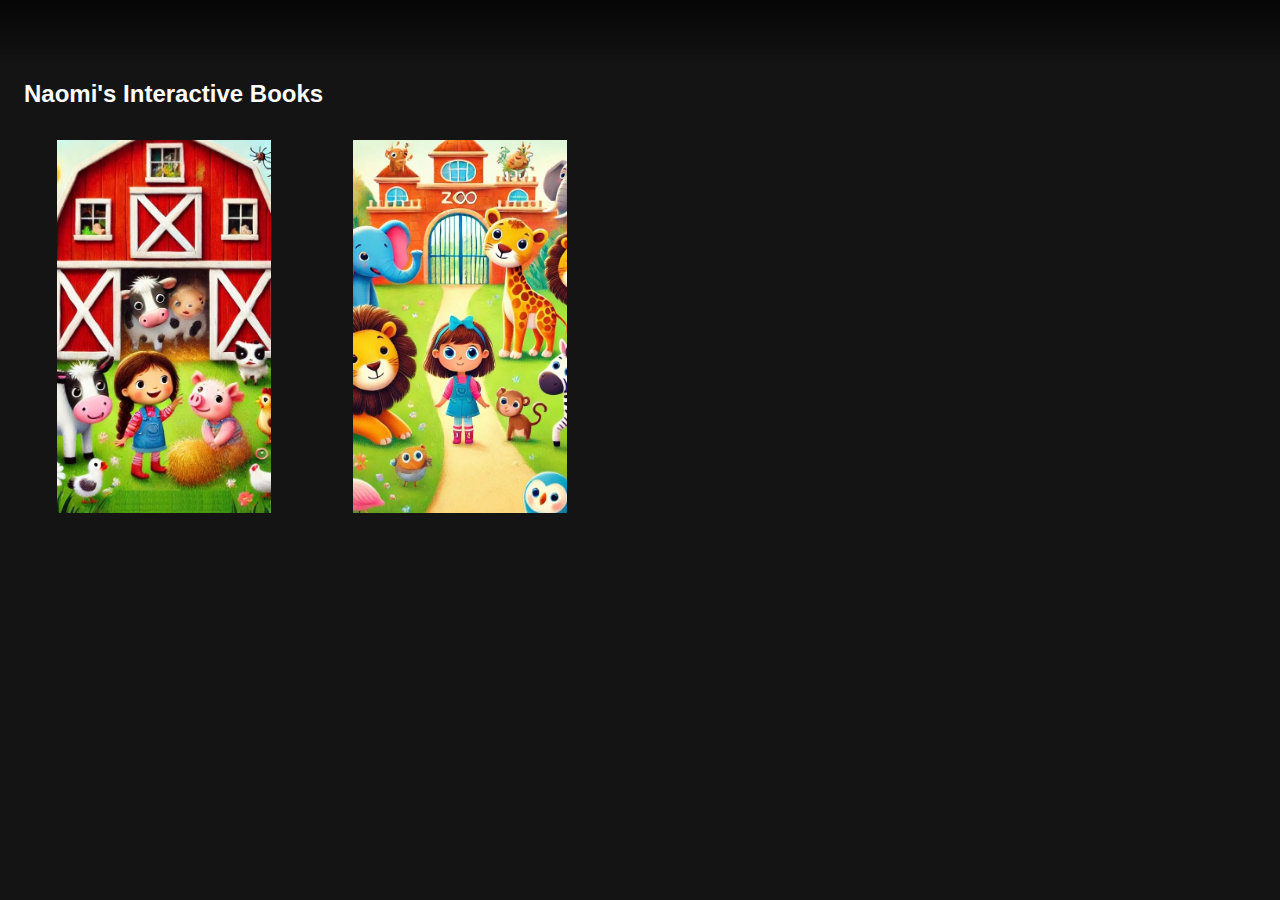
<file: index3.html>
<!DOCTYPE html>
<html lang="en">
<head>
    <meta charset="UTF-8">
    <meta name="viewport" content="width=device-width, initial-scale=1.0, maximum-scale=1.0, user-scalable=no">
    <title>Naomi's Interactive Books</title>
      <style>
        .book-row {
            display: flex;
            gap: 1rem;
            overflow-x: auto;
            padding: 1rem 0.5rem;
            -webkit-overflow-scrolling: touch;
            scrollbar-width: none;
            align-items: center; /* Helps center the cards */
        }

        .book-card {
            position: relative;
            min-width: 280px; /* Slightly smaller to fit better on iPad */
            width: 280px;
            /* Remove fixed height and use aspect-ratio instead */
            aspect-ratio: 3/4;
            border-radius: 0.5rem;
            overflow: hidden;
            transition: transform 0.3s ease, box-shadow 0.3s ease;
            cursor: pointer;
            /* Ensure the card stays contained */
            display: flex;
            align-items: center;
            justify-content: center;
        }

        .book-image {
            width: 100%;
            height: 100%;
            object-fit: contain; /* Changed from cover to contain */
            border-radius: 0.5rem;
            /* Ensure image doesn't stretch */
            max-height: 70vh; /* Prevent image from being taller than viewport */
        }

        /* Adjust main content padding for iPad */
        .main-content {
            padding: 5rem 1rem 1rem;
            max-width: 100vw;
            overflow-x: hidden;
        }

        /* Adjust category spacing */
        .category {
            margin-bottom: 1.5rem;
        }

        /* Media queries for iPad and other devices */
        @media (max-width: 1024px) {
            .book-card {
                min-width: 240px; /* Even smaller for iPad */
                width: 240px;
            }

            .main-content {
                padding-top: 4rem;
            }

            .category-title {
                font-size: 1.25rem;
                margin-bottom: 0.5rem;
            }
        }

        @media (max-width: 768px) {
            .book-card {
                min-width: 200px;
                width: 200px;
            }
        }

        /* Ensure proper spacing on smaller screens */
        @media (max-height: 800px) {
            .book-image {
                max-height: 60vh;
            }
        }
        * {
            margin: 0;
            padding: 0;
            box-sizing: border-box;
        }

        body {
            background: #141414;
            color: white;
            font-family: -apple-system, BlinkMacSystemFont, "Segoe UI", Roboto, Oxygen-Sans, Ubuntu, Cantarell, "Helvetica Neue", sans-serif;
            overflow-x: hidden;
            min-height: 100vh;
        }

        .header {
            padding: 2rem;
            background: linear-gradient(to bottom, rgba(0,0,0,0.7) 0%, rgba(0,0,0,0) 100%);
            position: fixed;
            width: 100%;
            z-index: 1000;
        }

        .header h1 {
            padding: 2rem;
            color: #d309e5;
            font-size: 2rem;
            text-shadow: 2px 2px 4px rgba(0,0,0,0.5);
        }

        .category-title {
            font-size: 1.5rem;
            margin-bottom: 1rem;
            padding-left: 0.5rem;
        }

        
        .book-row::-webkit-scrollbar {
            display: none;
        }
        .book-card:hover {
            transform: scale(1.05);
            box-shadow: 0 0 20px rgba(0,0,0,0.5);
            z-index: 2;
        }

        .book-overlay {
            position: absolute;
            bottom: 0;
            left: 0;
            right: 0;
            padding: 1rem;
            background: linear-gradient(to top, rgba(0,0,0,0.8) 0%, rgba(0,0,0,0) 100%);
            color: white;
            opacity: 0;
            transition: opacity 0.3s ease;
        }

        .book-card:hover .book-overlay {
            opacity: 1;
        }

        .book-title {
            font-size: 1.25rem;
            font-weight: bold;
            margin-bottom: 0.5rem;
        }

        .book-description {
            font-size: 0.875rem;
            opacity: 0.8;
        }

        @media (max-width: 768px) {
            .book-card {
                min-width: 200px;
                height: 300px;
            }

            .header h1 {
                font-size: 1.5rem;
            }
        }

        @keyframes fadeIn {
            from { opacity: 0; transform: translateY(20px); }
            to { opacity: 1; transform: translateY(0); }
        }

        .category {
            animation: fadeIn 0.5s ease forwards;
        }
    </style>
</head>
<body>
    <header class="header">
    
    </header>

    <main class="main-content">
        <section class="category">
            <h2 class="category-title">Naomi's Interactive Books</h2>
            <div class="book-row">
                <a href="https://starman965.github.io/ibook/barn.html" class="book-card">
                    <img src="images/IMG_0497.jpeg" alt="Barnyard Friends" 
                         class="book-image"
                         onerror="this.src='[data-uri]'">
                    <div class="book-overlay">
                        <div class="book-title">Barnyard Friends</div>
                        <div class="book-description">Meet and hear all your favorite farm animals!</div>
                    </div>
                </a>
                <a href="https://starman965.github.io/ibook/zoo.html" class="book-card">
                    <img src="images/IMG_0498.jpeg" alt="Zoo Adventures" 
                         class="book-image"
                         onerror="this.src='[data-uri]'">
                    <div class="book-overlay">
                        <div class="book-title">Zoo Adventures</div>
                        <div class="book-description">Discover amazing animals at the zoo!</div>
                    </div>
                </a>
            </div>
        </section>
    </main>
</body>
</html>
</file>
